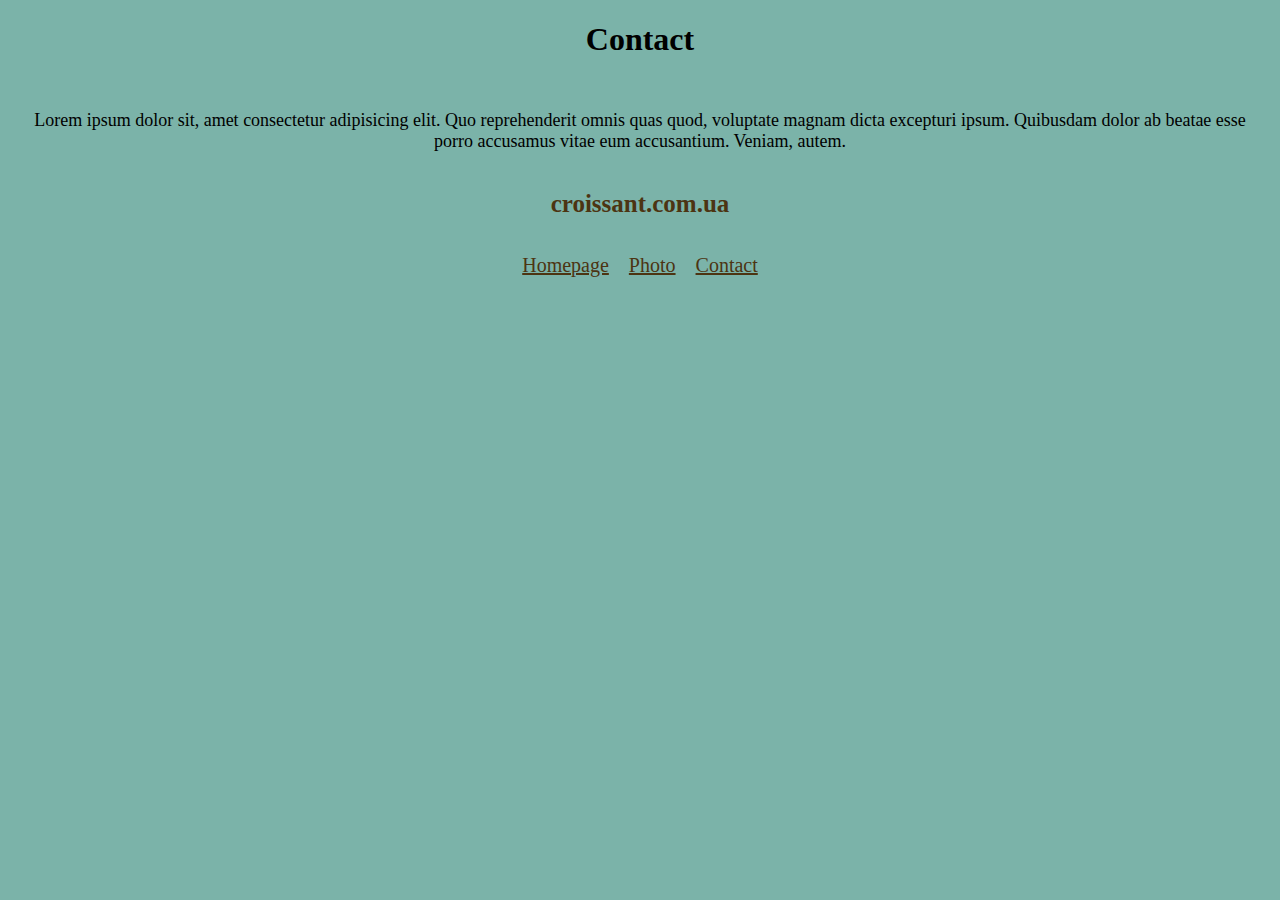
<file: contact.html>
<!DOCTYPE html>
<html lang="en">

<head>
    <meta charset="UTF-8">
    <meta name="description" content="Contact us and you will taste the best croissants in your life">
    <meta http-equiv="X-UA-Compatible" content="IE=edge">
    <meta name="viewport" content="width=device-width, initial-scale=1.0">
    <link href="src/style.css" rel="stylesheet" type="text/css" />
    <title>Contact us if you like croissants</title>
</head>

<body>
    <h1 class="contact-header">Contact</h1>
    <p>Lorem ipsum dolor sit, amet consectetur adipisicing elit. Quo reprehenderit omnis quas quod, voluptate magnam
        dicta excepturi ipsum. Quibusdam dolor ab beatae esse porro accusamus vitae eum accusantium. Veniam, autem.</p>
    <a class="email" href="mailto:croissant.com.ua">croissant.com.ua</a>
    <br />
    <br />
    <div class="nav-links">
        <a href="/index.html" title="Homepage croissant.com">Homepage</a>
        <a href="/photo.html" title="Homemade croissant">Photo</a>
        <a href="/contact.html" title="Contact us - croissant.com">Contact</a>
    </div>
</body>

</html>
</file>
<file: src/style.css>
body {
  background-color: rgb(123, 179, 169);
}
.container {
  padding: 40px;
  max-width: 1200px;
}
h1 {
  text-align: center;
  padding-bottom: 40px;
}
img {
  max-width: 100%;
  display: flex;
  justify-content: center;
  padding-bottom: 40px;
}
.croissant {
  margin: 0 auto;
}
.nav-links {
  display: flex;
  justify-content: center;
  gap: 20px;
}
a {
  color: rgb(76, 52, 18);
  font-size: 20px;
}
p {
  padding: 20px;
  text-align: center;
  font-size: 18px;
}
.homepage,
.email {
  display: flex;
  justify-content: center;
  text-decoration: none;
}
.email {
  font-size: 25px;
  font-weight: bold;
}
a:hover {
  text-decoration: underline;
}
.photo-header,
.contact-header {
  padding-bottom: 10px;
}
</file>
